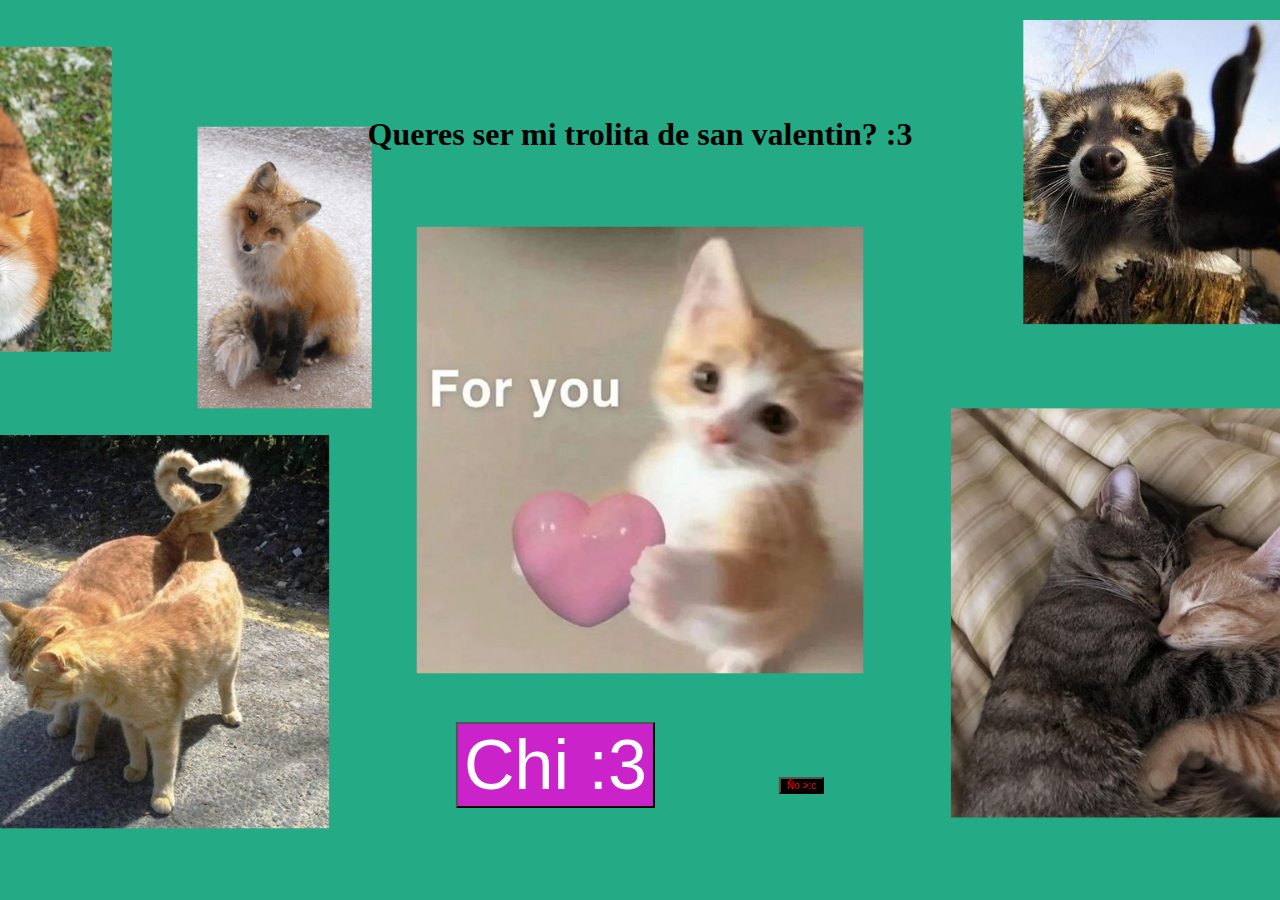
<file: index.html>
<!DOCTYPE html>
<html lang="en">
<head>
    <meta charset="UTF-8">
    <meta name="viewport" content="width=device-width, initial-scale=1.0">
    <link rel="stylesheet" href="./styles/style.css">
    <script src="./script.js"></script>
    <title>Mi novia hermosa</title>
</head>
<body>
    <div id="container">
        <h1 id="Titulo">Queres ser mi trolita de san valentin?
            :3
        </h1>
    </div>  
    <div id="container_buttons">
        <div id="miaw">
            <button id="buttonYes" onclick="nextPage()">Chi :3</button>
            <button id="buttonNo" onclick="show()">Ño >:c</button>
        </div>
    </div>

</body>
</html>
</file>
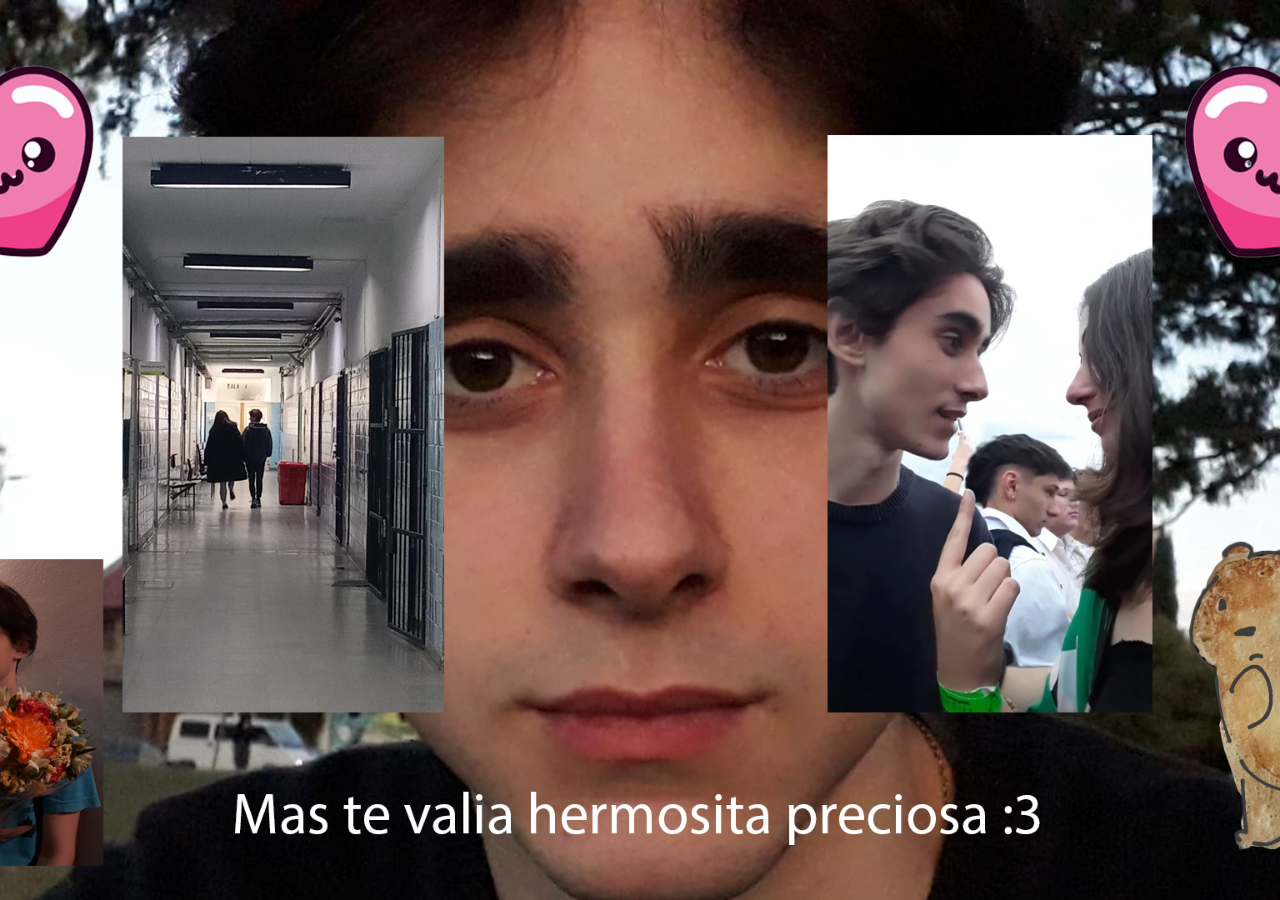
<file: chi.html>
<!DOCTYPE html>
<html lang="en">
<head>
    <meta charset="UTF-8">
    <meta name="viewport" content="width=device-width, initial-scale=1.0">
    <link rel="stylesheet" href="./styles/style_chi.css">
    <title>Document</title>
</head>
<body>
    
</body>
</html>
</file>
<file: styles/style.css>
body{
    background-image: url("../Img/Untitled-1.png");
    background-color: #cccccc;
    background-repeat: no-repeat;
    background-position: center;
    background-attachment: fixed;
    background-size: cover;
}
#titulo {
    display: flex;
    justify-content: center;
}
#container {
    display: flex;
    justify-content: center;
    position: absolute;
    top: 15%;
    left: 50%;
    transform: translate(-50%, -50%);
}
#container_buttons{
    display: flex;
    justify-content: center;
    position: absolute;
    top: 85%;
    left: 50%;
    transform: translate(-50%, -50%);
}
#buttonYes {
    color: white;
    font-size: 70px;
    margin-right: 120px;
    background-color: rgb(202, 35, 202);
}
#buttonNo {
    color: red;
    background-color: black;
    font-size: 10px;
}
</file>
<file: styles/style_chi.css>
body{
    background-image: url("../Img/mas\ te\ valia.png");
    background-color: #cccccc;
    background-repeat: no-repeat;
    background-position: center;
    background-attachment: fixed;
    background-size: cover;
}
</file>
